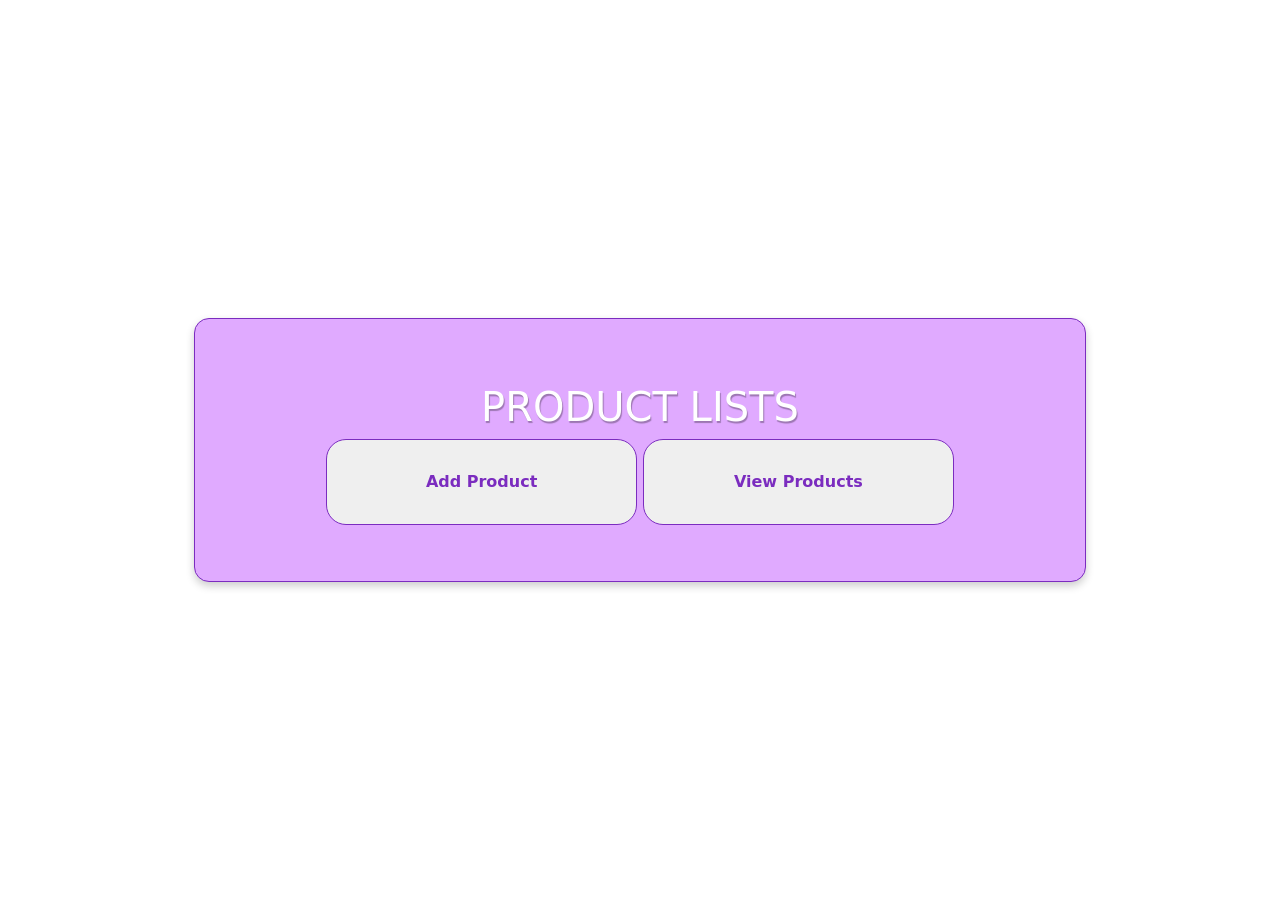
<file: index.html>
<!DOCTYPE html>
<html lang="en">
<head>
    <meta charset="UTF-8">
    <meta name="viewport" content="width=device-width, initial-scale=1.0">
    <title>Product List</title>

    <link href="https://cdn.jsdelivr.net/npm/bootstrap@5.3.8/dist/css/bootstrap.min.css" rel="stylesheet" integrity="sha384-sRIl4kxILFvY47J16cr9ZwB07vP4J8+LH7qKQnuqkuIAvNWLzeN8tE5YBujZqJLB" crossorigin="anonymous">
    <link rel="stylesheet" href="index.css">
</head>
<body class="text-shadow">

    <div class="container">
        <div class="container_content">
            <h3></h3>
            <h1 class="text-center">PRODUCT LISTS</h1>

            

            <div class="crud text-center">
                <button class="add">Add Product</button>
                <button class="show">View Products</button>
            </div>
        </div> 

    </div>
    <script src="./index.js"></script>
    <script>
        const show = document.querySelector(".show");
        const add = document.querySelector(".add");

        show.addEventListener('click', function(){
            window.location.replace("view.html");
        })

        add.addEventListener('click', function(){
            window.location.replace("add.html");
        })
    </script>
    <script src="https://cdn.jsdelivr.net/npm/bootstrap@5.3.8/dist/js/bootstrap.bundle.min.js" integrity="sha384-FKyoEForCGlyvwx9Hj09JcYn3nv7wiPVlz7YYwJrWVcXK/BmnVDxM+D2scQbITxI" crossorigin="anonymous"></script>
</body>
</html>
</file>
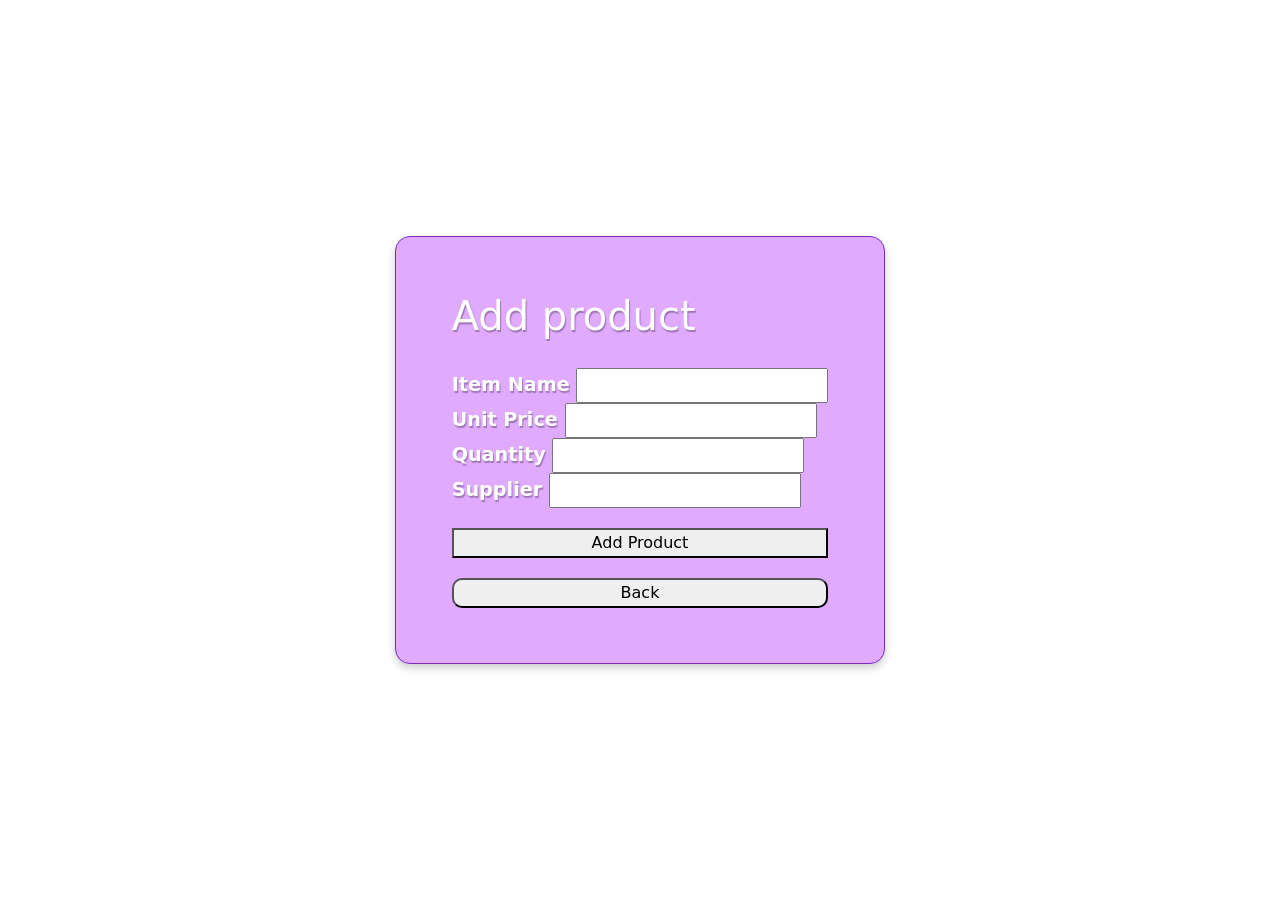
<file: add.html>
<!DOCTYPE html>
<html lang="en">
<head>
    <meta charset="UTF-8">
    <meta name="viewport" content="width=device-width, initial-scale=1.0">
    <title>Add Product</title>

    <link href="https://cdn.jsdelivr.net/npm/bootstrap@5.3.8/dist/css/bootstrap.min.css" rel="stylesheet" integrity="sha384-sRIl4kxILFvY47J16cr9ZwB07vP4J8+LH7qKQnuqkuIAvNWLzeN8tE5YBujZqJLB" crossorigin="anonymous">
    <link rel="stylesheet" href="index.css">
</head>
<body>
    <div class="container">
        <div class="container_content_add">
            <h1>Add product</h1>
            <div class="form-container">
                <div id="form">
                    <label for="">Item Name</label>
                    <input type="text" name="itemName" id="itemName"><br>

                    <label for="">Unit Price</label>
                    <input type="number" name="unitPrice" id="unitPrice"><br>

                    <label for="">Quantity</label>
                    <input type="number" name="quantity" id="quantity"><br>

                    <label for="">Supplier</label>
                    <input type="text" name="supplier" id="supplier">
                </div>
            </div>
            <button class="addButton">Add Product</button>
            <button class="backButton">Back</button>
        </div>
    </div>

    <script src="./index.js"></script>
    <script>
        const backButton = document.querySelector(".backButton");

        backButton.addEventListener('click', () => {
            window.location.replace("index.html");
        })
    </script>
    
    
</body>
</html>
</file>
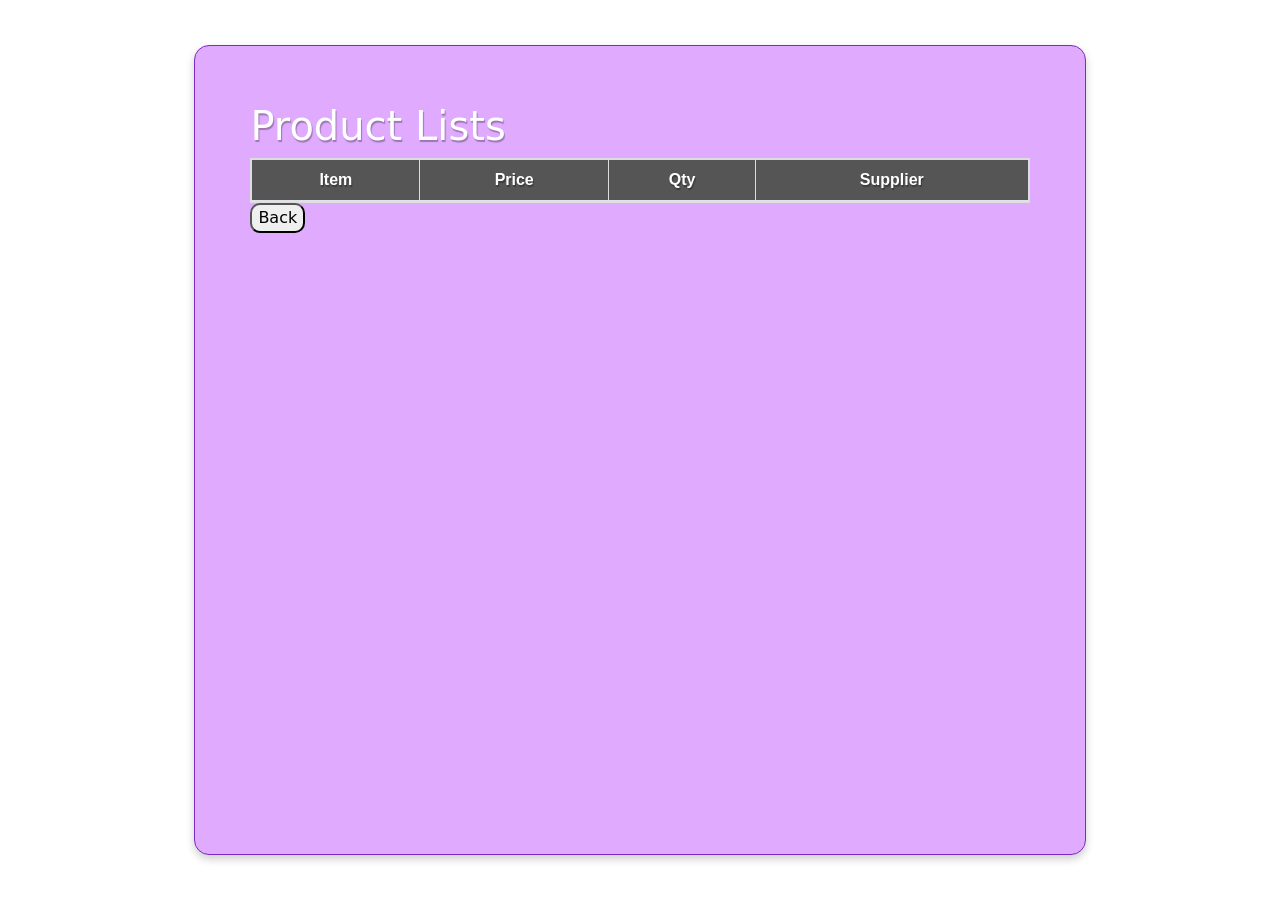
<file: view.html>
<!DOCTYPE html>
<html lang="en">
<head>
    <meta charset="UTF-8">
    <meta name="viewport" content="width=device-width, initial-scale=1.0">
    <title>View Products</title>

    <link href="https://cdn.jsdelivr.net/npm/bootstrap@5.3.8/dist/css/bootstrap.min.css" rel="stylesheet" integrity="sha384-sRIl4kxILFvY47J16cr9ZwB07vP4J8+LH7qKQnuqkuIAvNWLzeN8tE5YBujZqJLB" crossorigin="anonymous">
    <link rel="stylesheet" href="index.css">
</head>
<body>

    <div class="container">
        <div class="container_content_view">
            <h1>Product Lists</h1>
            <div class="table-container">
                <table>
                    <thead>
                        <tr>
                            <th>Item</th>
                            <th>Price</th>
                            <th>Qty</th>
                            <th>Supplier</th>
                        </tr>
                    </thead>
                    <tbody id="product-list"></tbody>
                </table>
            </div>
            <button class="backButton">Back</button>
        </div>
    </div>

    <script>
        const backButton = document.querySelector(".backButton");

        backButton.addEventListener('click', () => {
            window.location.replace("index.html");
        })
    </script>
    <script src="./index.js"></script>
    <script src="https://cdn.jsdelivr.net/npm/bootstrap@5.3.8/dist/js/bootstrap.bundle.min.js" integrity="sha384-FKyoEForCGlyvwx9Hj09JcYn3nv7wiPVlz7YYwJrWVcXK/BmnVDxM+D2scQbITxI" crossorigin="anonymous"></script>
</body>
</html>
</file>
<file: index.css>
body {
    width: 100vw;
    height: 100vh;
    color: white;
    text-shadow: 1px 2px 1px rgba(0, 0, 0, 0.3);
}

.container {
 display: flex;
  justify-content: center; 
  align-items: center;
  height: 100vh;

}

.container_content {
    background-color: #e0aaff;
    border: 1px solid #7b2cbf;
    padding: 40px;
    border-radius: 15px;
    padding: 5%;
    width: 80%;
    box-shadow: 0 4px 8px 0 rgba(0, 0, 0, 0.2);
}

/* .text-shadow {
    text-shadow: 2px 2px 1px black;
} */

.crud {

}

.show, .add {
    width: 40%;
    padding-top: 30px;
    padding-bottom: 30px;
    border-radius: 20px;
    color:#7b2cbf;
    font-weight: bolder;
    border:1px solid #7b2cbf;
}

.add:hover {
    color: white;
    background-color: #7b2cbf;
    border-color: white;
    transition-duration: 0.3s;
}

.show:hover {
    color: white;
    background-color: #7b2cbf;
    border-color: white;
    transition-duration: 0.3s;
}


/* VIEW */

.container_content_view {
    background-color: #e0aaff;
    border: 1px solid #7b2cbf;
    padding: 40px;
    border-radius: 15px;
    padding: 5%;
    width: 80%;
    height: 90%;
    box-shadow: 0 4px 8px 0 rgba(0, 0, 0, 0.2);
    
}

.table-container {
    max-height: 90%;    
    overflow-y: auto;     
    border: 1px solid #ddd;
}

table {
  font-family: arial, sans-serif;
  border-collapse: collapse;
  width: 100%;
  overflow-y: auto;
}

thead th {
    position: sticky;
    top: 0;
    background-color: rgb(85, 85, 85);
    z-index: 1;
    border-bottom: 2px solid #dee2e6;
}

td, th {
  border: 1px solid #dddddd;
  text-align: center;
  padding: 8px;
  
}

tr:nth-child(even) {
  background-color: #888888;
}

.backButton {
    padding: auto;
    border-radius: 10px;
}

/* ADD */

.container_content_add {
    
    background-color: #e0aaff;
    border: 1px solid #7b2cbf;
    padding: 40px;
    border-radius: 15px;
    padding: 5%;
    box-shadow: 0 4px 8px 0 rgba(0, 0, 0, 0.2);

    display: flex;
    flex-direction: column;
    row-gap: 20px;
}

.form-container {
    font-size: larger;
    font-weight: bold;
}
</file>
